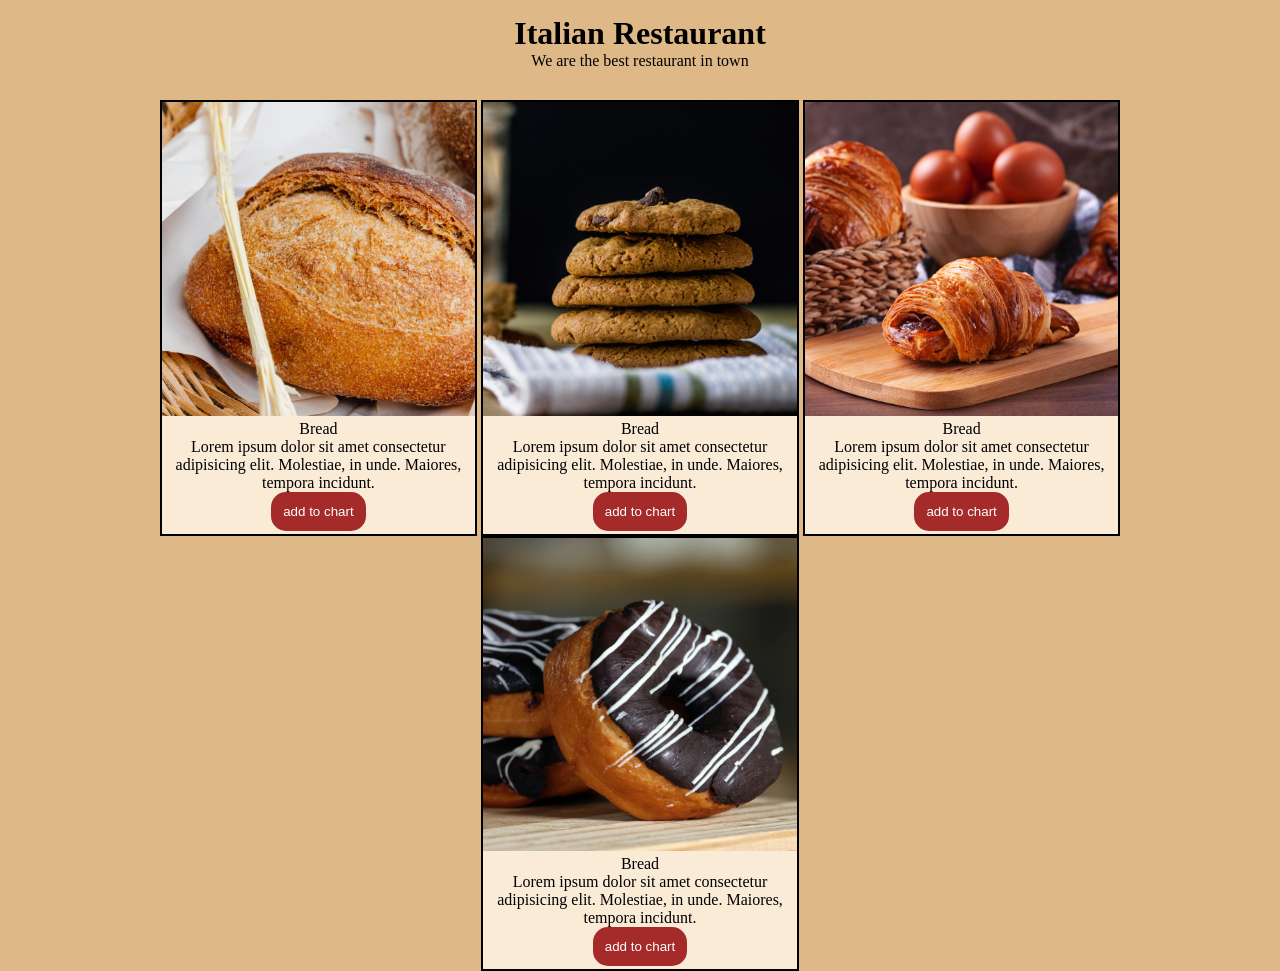
<file: card.html>
<!doctype html>
<html lang="en">
  <head>
    <meta charset="UTF-8" />
    <meta name="viewport" content="width=device-width, initial-scale=1.0" />
    <title>Document</title>
    <link rel="stylesheet" href="./css/cardss.css" />
  </head>
  <body>
    <header>
      <h1>Italian Restaurant</h1>
      <p>We are the best restaurant in town</p>
    </header>
    <div class="cards" >
      <div class="card1">
        <img src="./images/img-1.jpg"  />
        <p>Bread</p>
        <p>
          Lorem ipsum dolor sit amet consectetur adipisicing elit. Molestiae, in
          unde. Maiores, tempora incidunt.
        </p>
        <button>add to chart</button>
      </div>
      <div class="card1">
        <img src="./images/img-2.jpg"  />
        <p>Bread</p>
        <p>
          Lorem ipsum dolor sit amet consectetur adipisicing elit. Molestiae, in
          unde. Maiores, tempora incidunt.
        </p>
        <button>add to chart</button>
      </div>
      <div class="card1">
        <img src="./images/img-3.jpg"  />
        <p>Bread</p>
        <p>
          Lorem ipsum dolor sit amet consectetur adipisicing elit. Molestiae, in
          unde. Maiores, tempora incidunt.
        </p>
        <button >add to chart</button>
      </div>
      <div class="card1">
        <img src="./images/img-4.jpg"  />
        <p>Bread</p>
        <p>
          Lorem ipsum dolor sit amet consectetur adipisicing elit. Molestiae, in
          unde. Maiores, tempora incidunt.
        </p>
        <button>add to chart</button>
      </div>
    </div>
  </body>
</html>
</file>
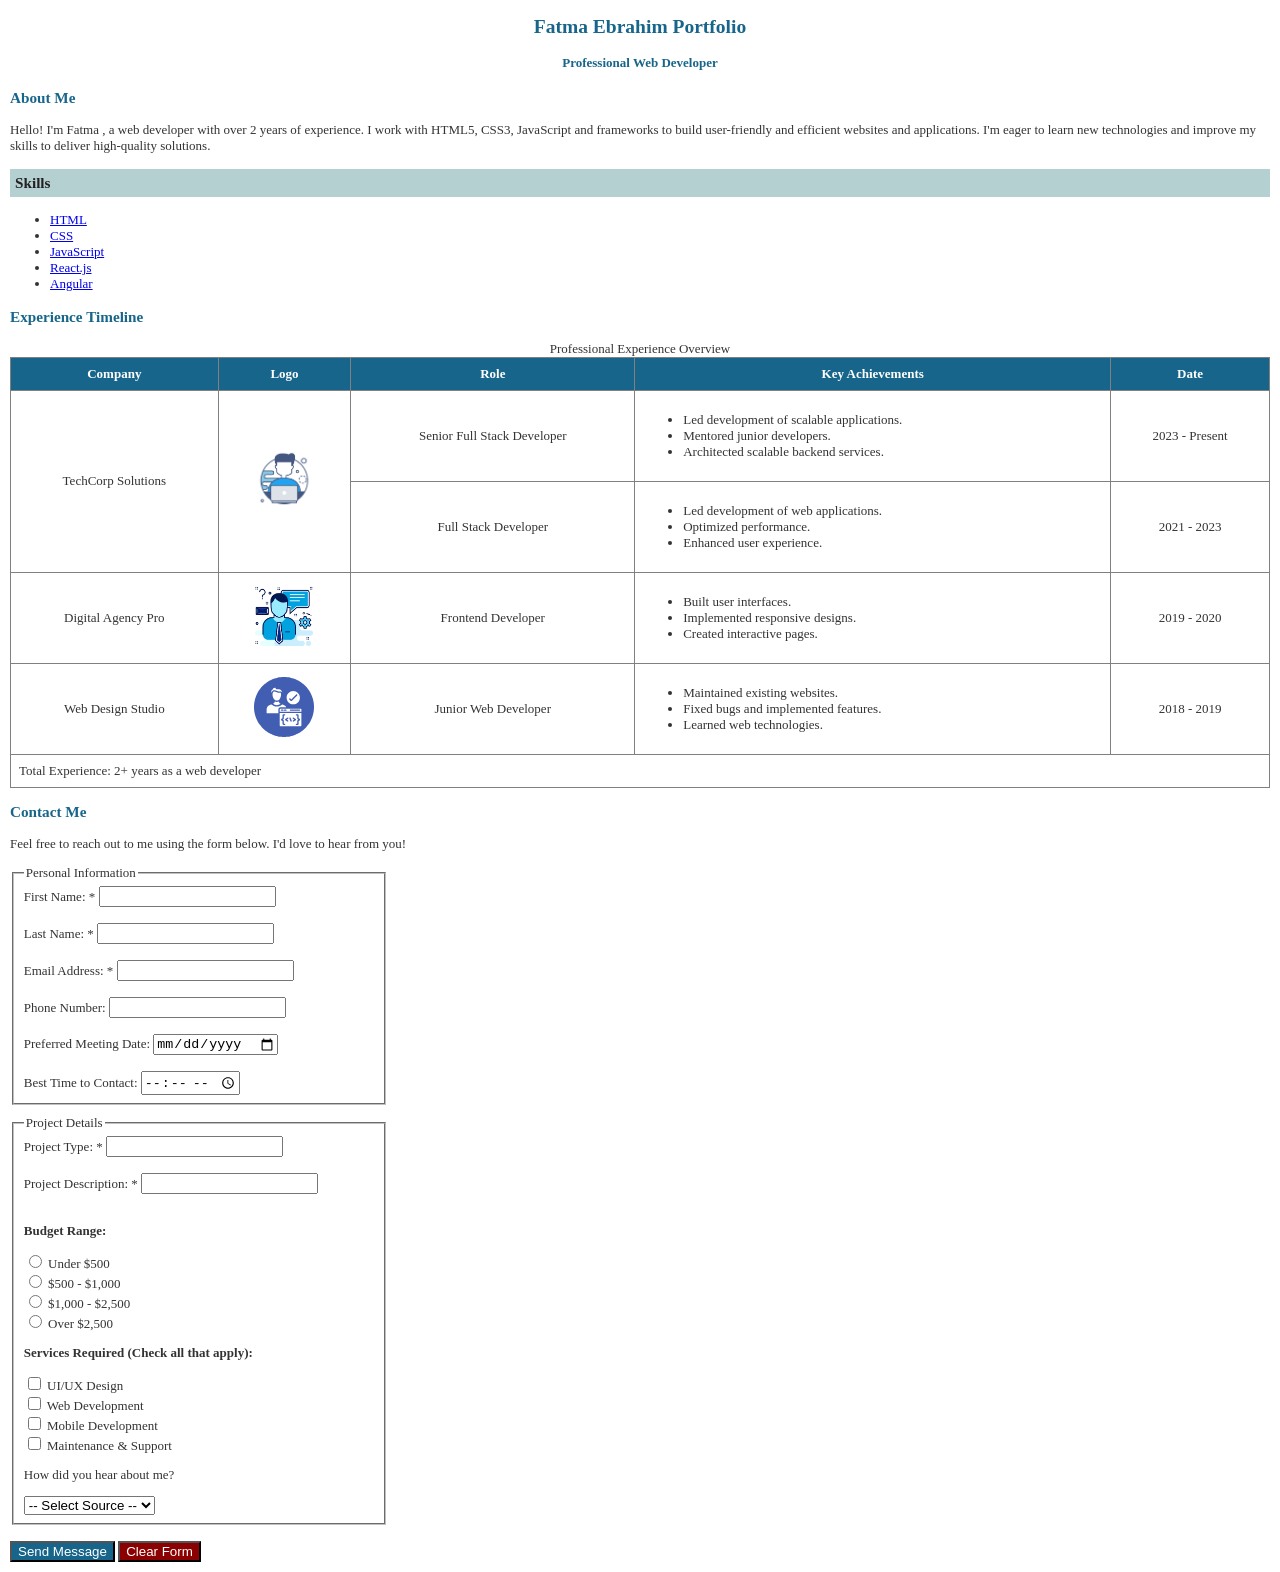
<file: task1.html>
<!DOCTYPE html>
<html>
<head>
    <title>John Doe Portfolio</title>
    <meta charset="UTF-8">
</head>

<body style=" font-size: 13px; color: #333; margin: 10px;">

    <!-- Header -->
    <header style="text-align: center; color: #17658a;">
        <h2>Fatma Ebrahim Portfolio</h2>
        <h4>Professional Web Developer</h4>
    </header>

    <!-- About Me -->
    <section>
        <h3 style="color: #17658a;">About Me</h3>

        <p>
            Hello! I'm Fatma , a web developer with over 2 years of experience.
            I work with HTML5, CSS3, JavaScript and frameworks to build
            user-friendly and efficient websites and applications.
            I'm eager to learn new technologies and improve my skills
            to deliver high-quality solutions.
        </p>
    </section>

    <!-- Skills -->
    <section>
        <h3 style="background-color: #b5d0d1; color: #222; padding: 5px;">
            Skills
        </h3>

        <ul>
            <li><a href="#">HTML</a></li>
            <li><a href="#">CSS</a></li>
            <li><a href="#">JavaScript</a></li>
            <li><a href="#">React.js</a></li>
            <li><a href="#">Angular</a></li>
        </ul>
    </section>

    <!-- Experience Timeline -->
    <section>
        <h3 style="color: #17658a;">Experience Timeline</h3>

        <table border="1" width="100%" cellpadding="8"
               cellspacing="0"
               style="border-collapse: collapse; text-align: center;">

            <caption>Professional Experience Overview</caption>

            <!-- Table Header -->
            <tr style="background-color: #17658a; color: white;">
                <th>Company</th>
                <th>Logo</th>
                <th>Role</th>
                <th>Key Achievements</th>
                <th>Date</th>
            </tr>

            <!-- First Experience -->
            <tr>
                <td rowspan="2">TechCorp Solutions</td>

                <td rowspan="2">
                    <img src="./images/logo1.png"
                         alt="TechCorp Logo"
                         width="60">
                </td>

                <td>Senior Full Stack Developer</td>

                <td style="text-align: left;">
                    <ul>
                        <li>Led development of scalable applications.</li>
                        <li>Mentored junior developers.</li>
                        <li>Architected scalable backend services.</li>
                    </ul>
                </td>

                <td>2023 - Present</td>
            </tr>

            <!-- Second Experience -->
            <tr>
                <td>Full Stack Developer</td>

                <td style="text-align: left;">
                    <ul>
                        <li>Led development of web applications.</li>
                        <li>Optimized performance.</li>
                        <li>Enhanced user experience.</li>
                    </ul>
                </td>

                <td>2021 - 2023</td>
            </tr>

            <!-- Third Experience -->
            <tr>
                <td>Digital Agency Pro</td>

                <td>
                    <img src="./images/logo3.png"
                         alt="Agency Logo"
                         width="60">
                </td>

                <td>Frontend Developer</td>

                <td style="text-align: left;">
                    <ul>
                        <li>Built user interfaces.</li>
                        <li>Implemented responsive designs.</li>
                        <li>Created interactive pages.</li>
                    </ul>
                </td>

                <td>2019 - 2020</td>
            </tr>

            <!-- Fourth Experience -->
            <tr>
                <td>Web Design Studio</td>

                <td>
                    <img src="./images/logo2.svg"
                         alt="Studio Logo"
                         width="60">
                </td>

                <td>Junior Web Developer</td>

                <td style="text-align: left;">
                    <ul>
                        <li>Maintained existing websites.</li>
                        <li>Fixed bugs and implemented features.</li>
                        <li>Learned web technologies.</li>
                    </ul>
                </td>

                <td>2018 - 2019</td>
            </tr>

            <!-- Total Experience -->
            <tr>
                <td colspan="5" style="text-align: left;">
                    Total Experience: 2+ years as a web developer
                </td>
            </tr>

        </table>
    </section>

    <!-- Contact Me -->
    <section>
        <h3 style="color: #17658a;">Contact Me</h3>

        <p>
            Feel free to reach out to me using the form below.
            I'd love to hear from you!
        </p>

        <form>

            <!-- Personal Information -->
            <fieldset style="width: 350px; margin-bottom: 10px;">

                <legend>Personal Information</legend>

                <label for="firstName">First Name: *</label>
                <input type="text" id="firstName"
                       name="firstName" required>
                <br><br>

                <label for="lastName">Last Name: *</label>
                <input type="text" id="lastName"
                       name="lastName" required>
                <br><br>

                <label for="email">Email Address: *</label>
                <input type="email" id="email"
                       name="email" required>
                <br><br>

                <label for="phone">Phone Number:</label>
                <input type="tel" id="phone"
                       name="phone">
                <br><br>

                <label for="birthDate">Preferred Meeting Date:</label>
                <input type="date" id="birthDate"
                       name="birthDate">
                <br><br>

                <label for="contactTime">Best Time to Contact:</label>
                <input type="time" id="contactTime"
                       name="contactTime">

            </fieldset>

            <!-- Project Details -->
            <fieldset style="width: 350px;">

                <legend>Project Details</legend>

                <label for="projectType">Project Type: *</label>
                <input type="text" id="projectType"
                       name="projectType" required>
                <br><br>

                <label for="description">Project Description: *</label>
                <input type="text" id="description"
                       name="description" required>
                <br><br>

                <!-- Budget Range -->
                <p><b>Budget Range:</b></p>

                <input type="radio" id="budget1"
                       name="budget" value="Under 500">
                <label for="budget1">Under $500</label>
                <br>

                <input type="radio" id="budget2"
                       name="budget" value="500-1000">
                <label for="budget2">$500 - $1,000</label>
                <br>

                <input type="radio" id="budget3"
                       name="budget" value="1000-2500">
                <label for="budget3">$1,000 - $2,500</label>
                <br>

                <input type="radio" id="budget4"
                       name="budget" value="Over 2500">
                <label for="budget4">Over $2,500</label>

                <!-- Services Required -->
                <p><b>Services Required (Check all that apply):</b></p>

                <input type="checkbox" id="ui"
                       name="services" value="UI/UX Design">
                <label for="ui">UI/UX Design</label>
                <br>

                <input type="checkbox" id="web"
                       name="services" value="Web Development">
                <label for="web">Web Development</label>
                <br>

                <input type="checkbox" id="mobile"
                       name="services" value="Mobile Development">
                <label for="mobile">Mobile Development</label>
                <br>

                <input type="checkbox" id="maintenance"
                       name="services" value="Maintenance">
                <label for="maintenance">Maintenance & Support</label>
                <br>

                <!-- How did you hear about me? -->
                <p>
                    <label for="source">
                        How did you hear about me?
                    </label>
                </p>

                <select id="source" name="source">
                    <option value="">-- Select Source --</option>
                    <option value="Google">Google</option>
                    <option value="Social Media">Social Media</option>
                    <option value="Friend">Friend</option>
                    <option value="LinkedIn">LinkedIn</option>
                    <option value="Other">Other</option>
                </select>

            </fieldset>

            <br>

            <!-- Form Buttons -->
            <button type="submit"
                    style="background-color: #17658a; color: white;">
                Send Message
            </button>

            <button type="reset"
                    style="background-color: darkred; color: white;">
                Clear Form
            </button>

        </form>
    </section>

</body>
</html>
</file>
<file: css/cardss.css>
*{
    margin: 0;
    padding: 0;
}
img{
    width: 100%;
}

body{
    background-color: burlywood;
}
header{
    text-align: center;
    padding: 15px;
    padding-bottom: 30px;
}
.cards{
    align-items: center;
    text-align: center;

}
.card1{
    
    border: 2px solid black;
    width:24.5% ;
    display:inline-block;
    background-color:antiquewhite;
    padding-bottom: 3px;
}
button{
color: white;
background-color: brown;
border: 12px solid brown;
border-radius: 15px;

}


/* display in child */
</file>
